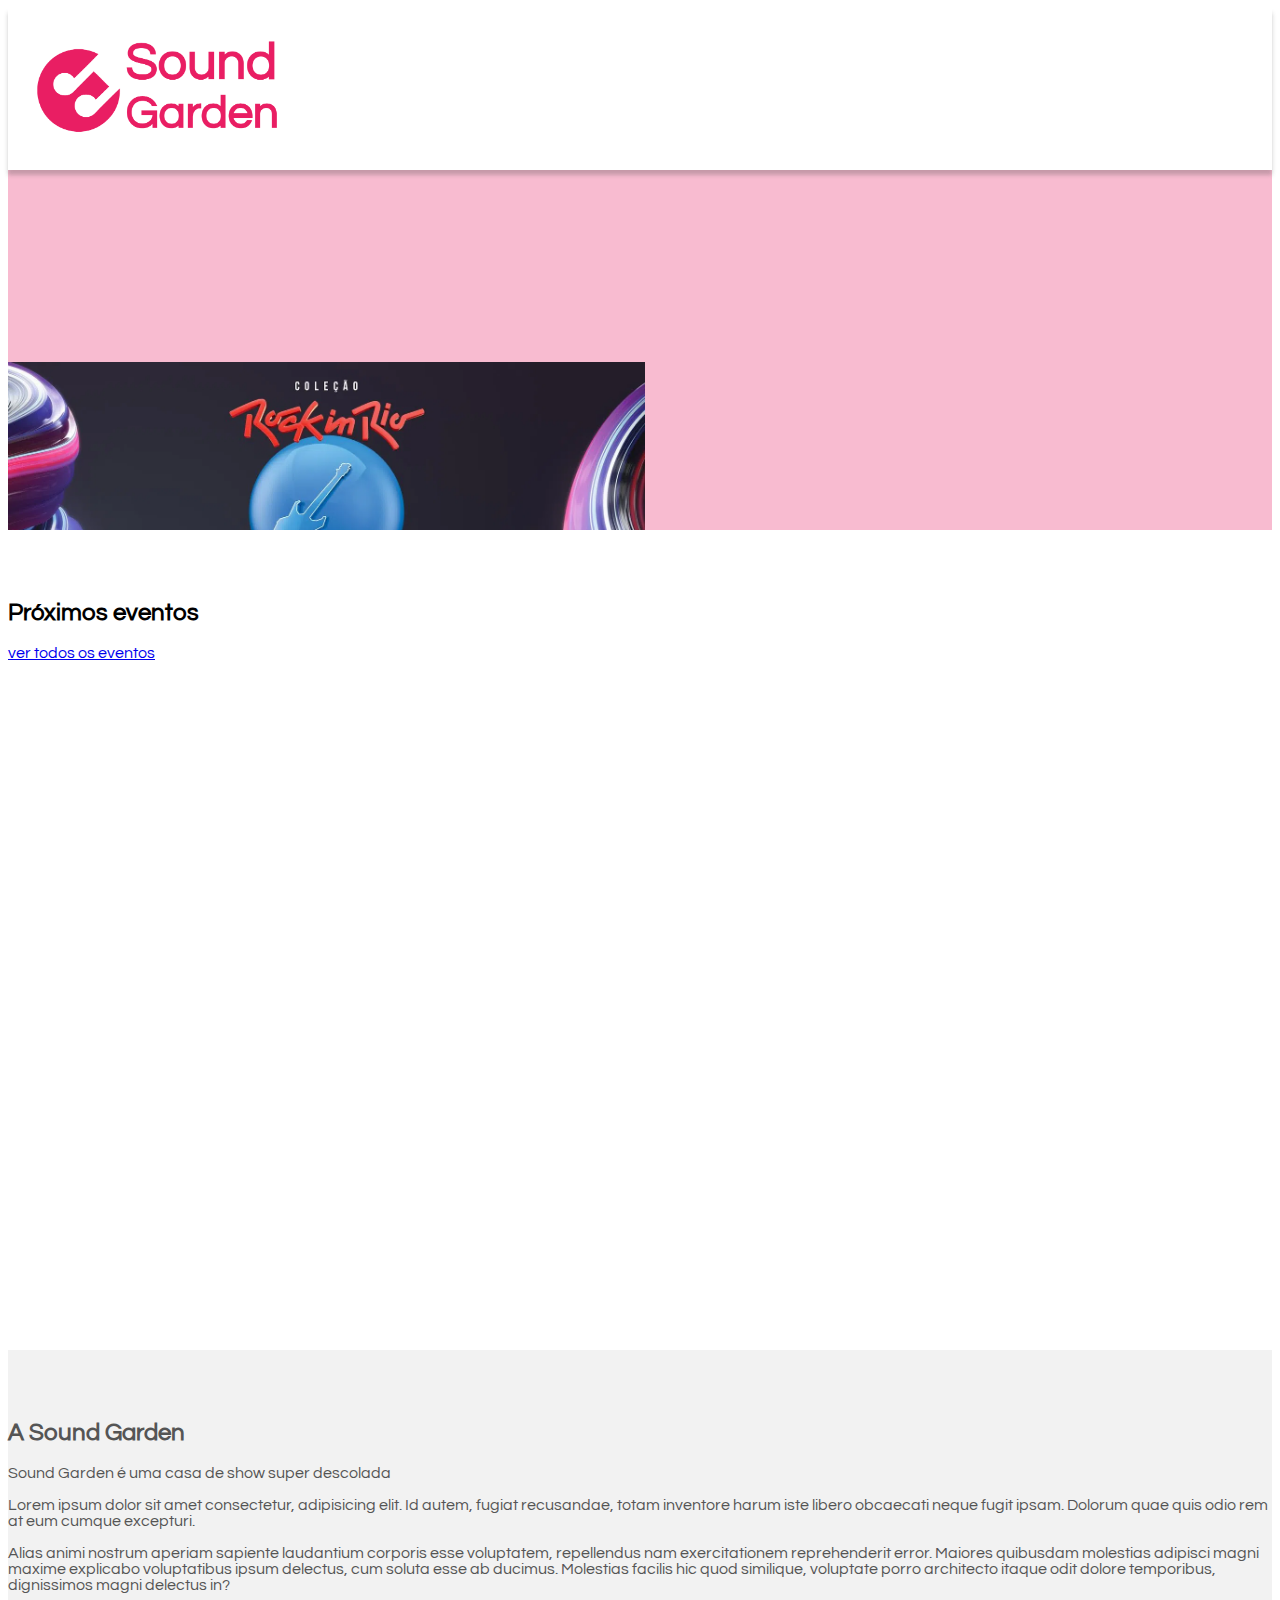
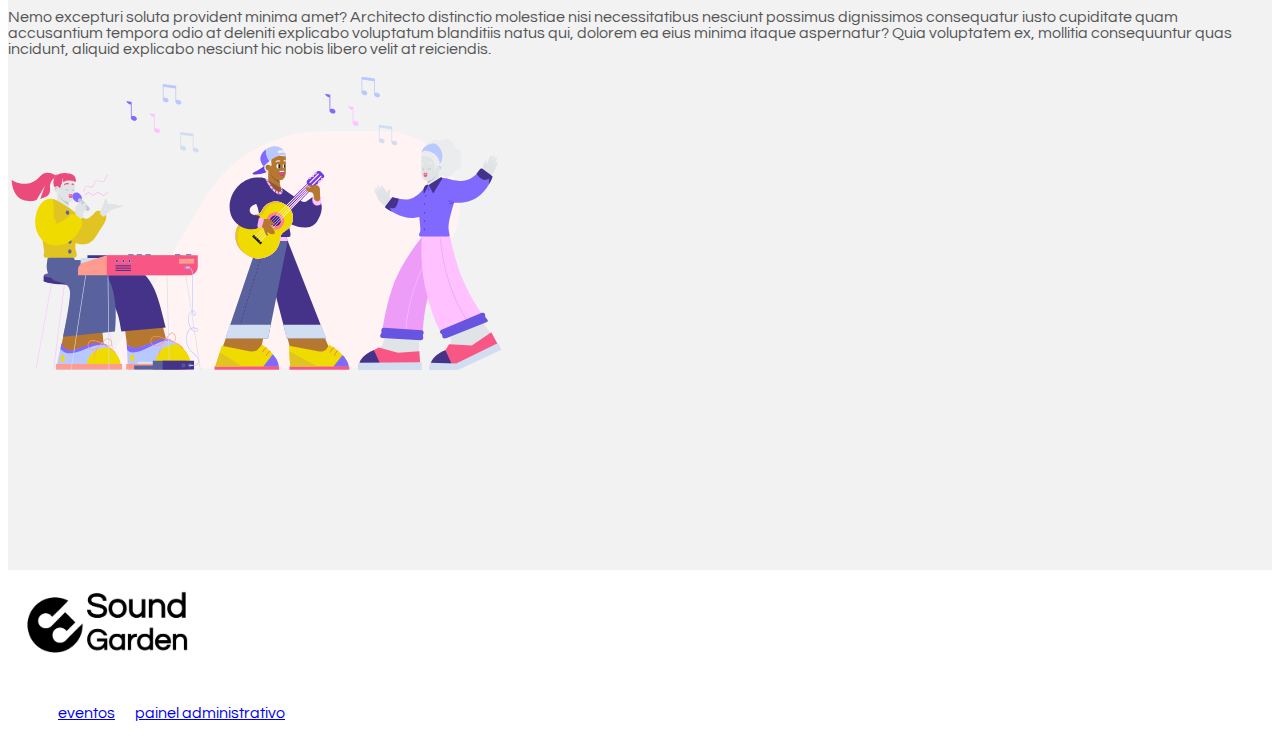
<file: index.html>
<!DOCTYPE html>
<html lang="en">

<head>
    <meta charset="UTF-8">
    <meta http-equiv="X-UA-Compatible" content="IE=edge">
    <meta name="viewport" content="width=device-width, initial-scale=1.0">
    <title>Sound Garden</title>
    <link href="https://cdn.jsdelivr.net/npm/bootstrap@5.0.2/dist/css/bootstrap.min.css" rel="stylesheet"
        integrity="sha384-EVSTQN3/azprG1Anm3QDgpJLIm9Nao0Yz1ztcQTwFspd3yD65VohhpuuCOmLASjC" crossorigin="anonymous">
    <link rel="stylesheet" href="css/style.css">
    <link rel="stylesheet" href="css/default.css">
</head>

<body>
    <header class=" d-flex justify-content-center align-items-center">
        <img id="imagemHeader" href="index.html" src="img/Sound-logo (1).png" width="300" alt="logo Soundgarde">
    </header>
    <main>
        <section class="listaDisplayNone" class="full d-flex justify-content-center align-items-center"
            style="background-color: #F8BBD0; color: #fff">
            <div class="text-center">
                <section class="galery">
                    <div class="fotos">
                        <img src="./img/foto01.jpg" alt="Foto 1">
                        <img src="./img/foto02.jpg" alt="Foto 2">
                        <img src="./img/foto03.jpg" alt="Foto 3">
                        <img src="./img/foto04.jpg" alt="Foto 4">
                        <img src="./img/foto01.jpg" alt="Foto 1">
                    </div>
                </section>
            </div>
        </section>
        <section class="full">
            <div class="container text-center">
                <h2>Próximos eventos</h2>
            </div>
            <div class="listaDisplayNone" class="container d-flex justify-content-center align-items-center">

            </div>
            <div class="container text-center">
                <a href="eventos.html" class="btn btn-secondary">ver todos os eventos</a>
            </div>
        </section>
        <section id="containerASoundGarden" class="full d-flex justify-content-center align-items-center"
            style="background-color: #f2f2f2; color: #555">
            <div class="container">
                <div class="row d-flex justify-content-center align-items-center">
                    <div class="col">
                        <h2>A Sound Garden</h2>

                        <p>Sound Garden é uma casa de show super descolada</p>

                        <p>Lorem ipsum dolor sit amet consectetur, adipisicing elit. Id autem, fugiat recusandae, totam
                            inventore harum iste libero obcaecati neque fugit ipsam. Dolorum quae quis odio rem at eum
                            cumque excepturi.</p>
                        <p>Alias animi nostrum aperiam sapiente laudantium
                            corporis esse voluptatem, repellendus nam exercitationem reprehenderit error. Maiores
                            quibusdam molestias adipisci magni maxime explicabo voluptatibus ipsum delectus, cum soluta
                            esse ab ducimus. Molestias facilis hic quod similique, voluptate porro architecto itaque
                            odit dolore temporibus, dignissimos magni delectus in?</p>
                        <p>Nemo excepturi soluta provident minima amet? Architecto
                            distinctio molestiae nisi necessitatibus nesciunt possimus dignissimos consequatur iusto
                            cupiditate quam accusantium tempora odio at deleniti explicabo voluptatum blanditiis natus
                            qui, dolorem ea eius minima itaque aspernatur? Quia voluptatem ex, mollitia consequuntur
                            quas incidunt, aliquid explicabo nesciunt hic nobis libero velit at reiciendis.</p>
                    </div>
                    <div id="colunaImagem" class="col">
                        <img id="imagemDescricaoSoundGarden" src="img/music.svg" width="500px">
                    </div>
                </div>
            </div>
        </section>


<div id="myModal" class="modal">
  <div class="modal-content">
    <span class="close">&times;</span>

    <img src="img/Sound-logo (1).png" width="150" alt="">

    <h2>Faça sua reserva</h2>

      <form class="col-6">
    <div class="mb-3">
        <label for="nome" class="form-label">Nome</label>
        <input type="text" class="form-control" id="nome" aria-describedby="nome">
    </div>
    <div class="mb-3">
        <label for="e-mail" class="form-label">E-mail</label>
        <input type="text" class="form-control" id="e-mail" aria-describedby="e-mail">
    </div>
    <div class="mb-3">
        <label for="lotacao" class="form-label">Lotação (Ingressos disponiveis)</label>
        <input type="number" class="form-control" id="lotacao" aria-describedby="lotacao">
    </div>
   <div id="botoes"><button type="submit" class="btn btn-primary">enviar</button>
    <button type="submit" class="btn btn-primary">cancelar</button></div>
</form>
  </div>

</div>

    </main>
    <footer>
        <div id="parteDeBaixo" class="container d-flex justify-content-center align-items-center">
            <a href="#">
                <img src="img/Sound-logo-black (1).png" width="200px" alt="">
            </a>
            <nav>
                <ul id="navFooter">
                    <li>
                        <a href="eventos.html">eventos</a>
                    </li>
                    <li>
                        <a href="admin.html">painel administrativo</a>
                    </li>
                </ul>
            </nav>
        </div>
    </footer>
    <script src="./js/index.js"></script>
    <script src="./js/criar-reserva.js"></script>
</body>

</html>
</file>
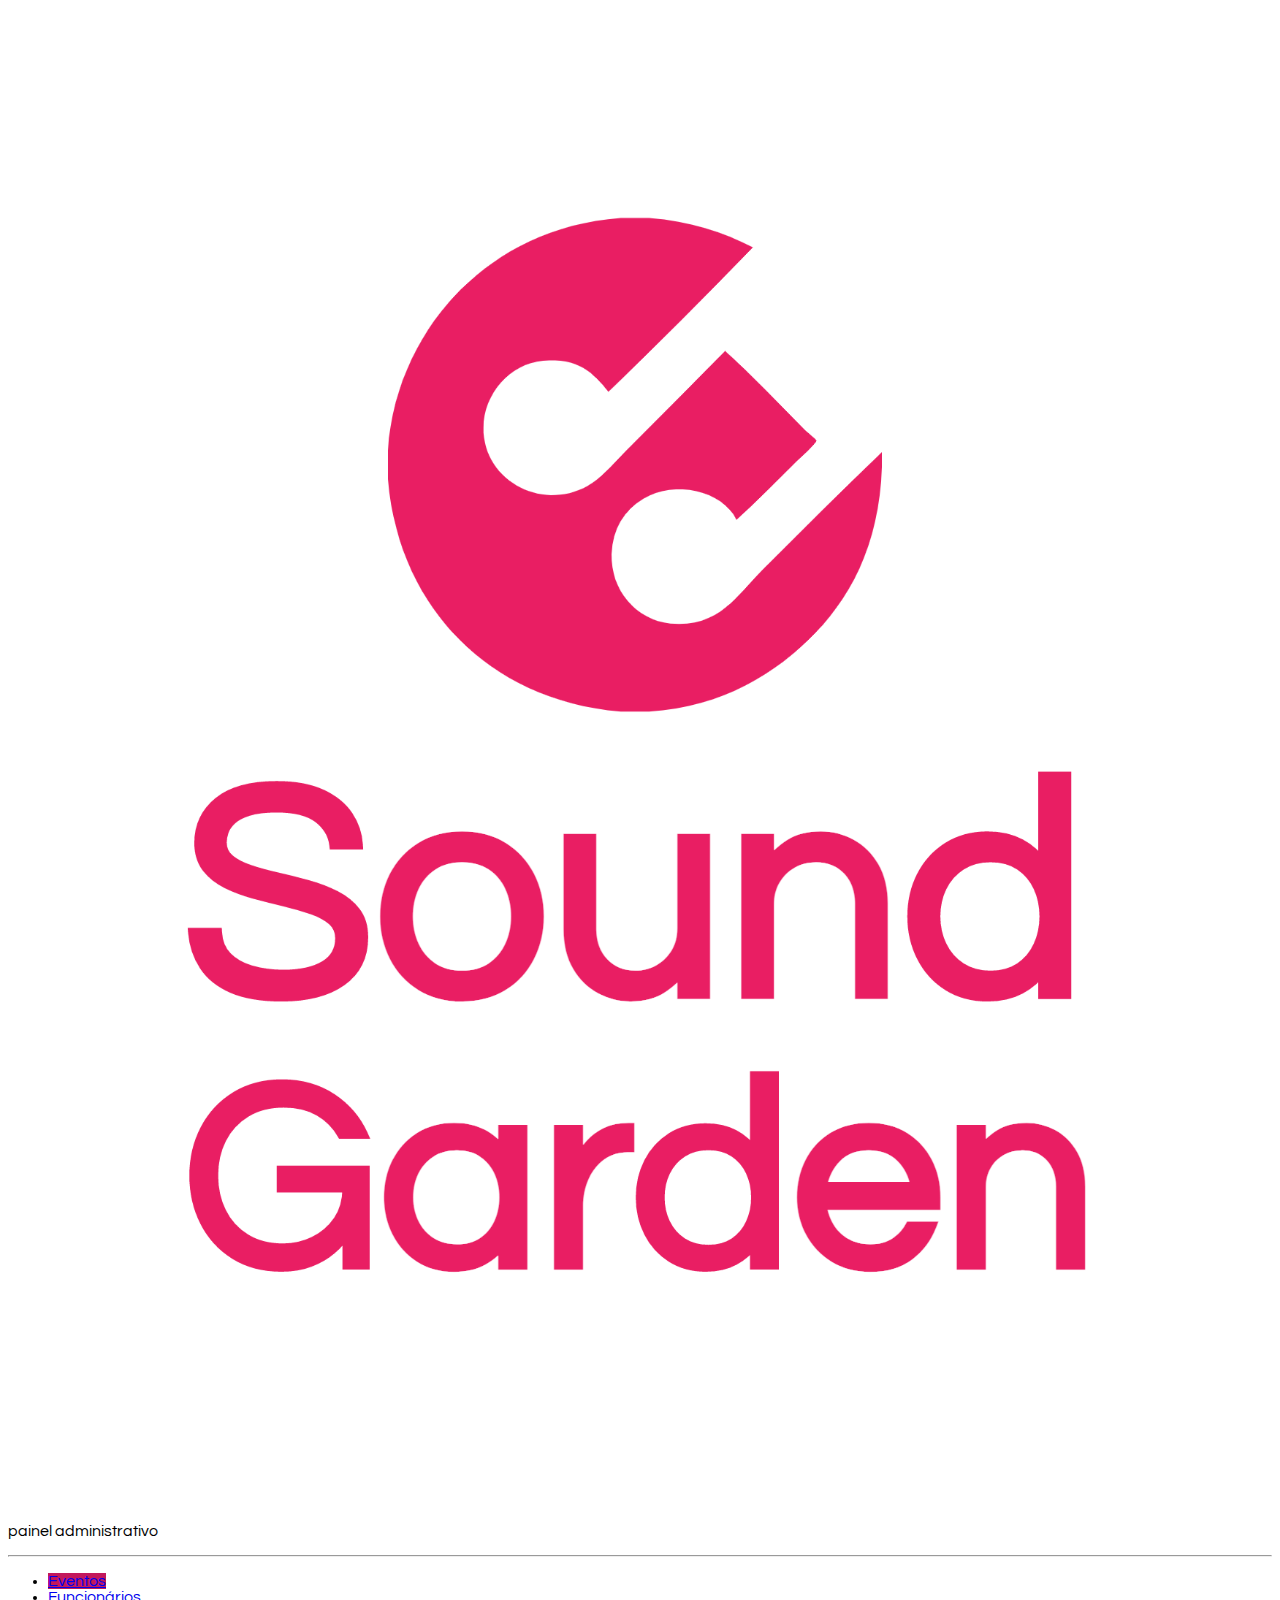
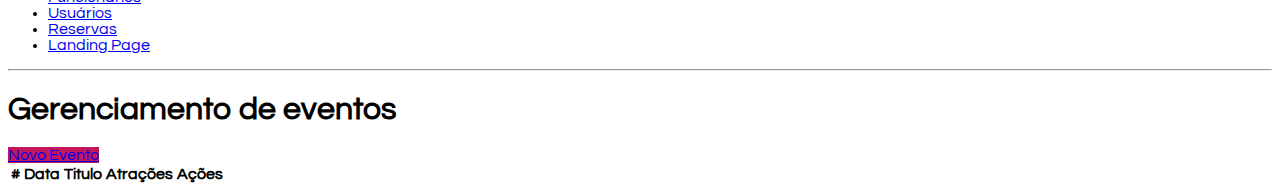
<file: admin.html>
<!DOCTYPE html>
<html lang="en">

<head>
    <meta charset="UTF-8">
    <meta http-equiv="X-UA-Compatible" content="IE=edge">
    <meta name="viewport" content="width=device-width, initial-scale=1.0">
    <title>Sound Gardens - Painel Administrativo</title>

    <link href="https://cdn.jsdelivr.net/npm/bootstrap@5.0.2/dist/css/bootstrap.min.css" rel="stylesheet"
        integrity="sha384-EVSTQN3/azprG1Anm3QDgpJLIm9Nao0Yz1ztcQTwFspd3yD65VohhpuuCOmLASjC" crossorigin="anonymous">
    <link rel="stylesheet" href="css/style.css">
</head>

<body>
    <div class="container-fluid">
        <div class="row">
            <aside class="d-flex flex-column flex-shrink-0 p-3 bg-light col-2">

                <a href="index.html" class="d-flex align-items-center mb-3 mb-md-0 me-md-auto link-dark text-decoration-none">
                    <svg class="bi me-2" width="40" height="32">
                        <use xlink:href="#bootstrap"></use>
                    </svg>
                    <span class="fs-4 px-5">
                        <img href="index.html" src="img/Sound-logo.png" alt="Gama Lounge" class="img-responsive">
                    </span>
                </a>
                <p class="text-center">painel administrativo</p>
                <hr>
                <ul class="nav nav-pills flex-column mb-auto">
                    <li class="nav-item">
                        <a href="#" class="nav-link active" aria-current="page">
                            Eventos
                        </a>
                    </li>

                    <li>
                        <a href="#" class="nav-link link-dark">
                            Funcionários
                        </a>
                    </li>
                    <li>
                        <a href="#" class="nav-link link-dark">
                            Usuários
                        </a>
                    </li>
                    <li>
                        <a href="reservas.html" class="nav-link link-dark">
                            Reservas
                        </a>
                    </li>
                    <li>
                        <a href="index.html" class="nav-link link-dark">
                            Landing Page
                        </a>
                    </li>
                </ul>
                <hr>

            </aside>
            <main class="col-9  p-5">
                <div class="my-5">
                    <h1>Gerenciamento de eventos</h1>

                    <a href="cadastro-evento.html" class="btn btn-primary">Novo Evento</a>
                </div>
                <div class="bd-example">
                    <table class="table">
                        <thead>
                            <tr>
                                <th scope="col">#</th>
                                <th scope="col">Data</th>
                                <th scope="col">Titulo</th>
                                <th scope="col">Atrações</th>
                                <th scope="col">Ações</th>
                            </tr>
                        </thead>
                        <tbody>
                            <tr>
                            </tr>
                        </tbody>
                    </table>
                </div>
            </main>
        </div>
    </div>
    <script src="https://cdn.jsdelivr.net/npm/bootstrap@5.0.2/dist/js/bootstrap.bundle.min.js"
        integrity="sha384-MrcW6ZMFYlzcLA8Nl+NtUVF0sA7MsXsP1UyJoMp4YLEuNSfAP+JcXn/tWtIaxVXM" crossorigin="anonymous">
        </script>
    <script src="./js/admin.js"></script>
</body>

</html>
</file>
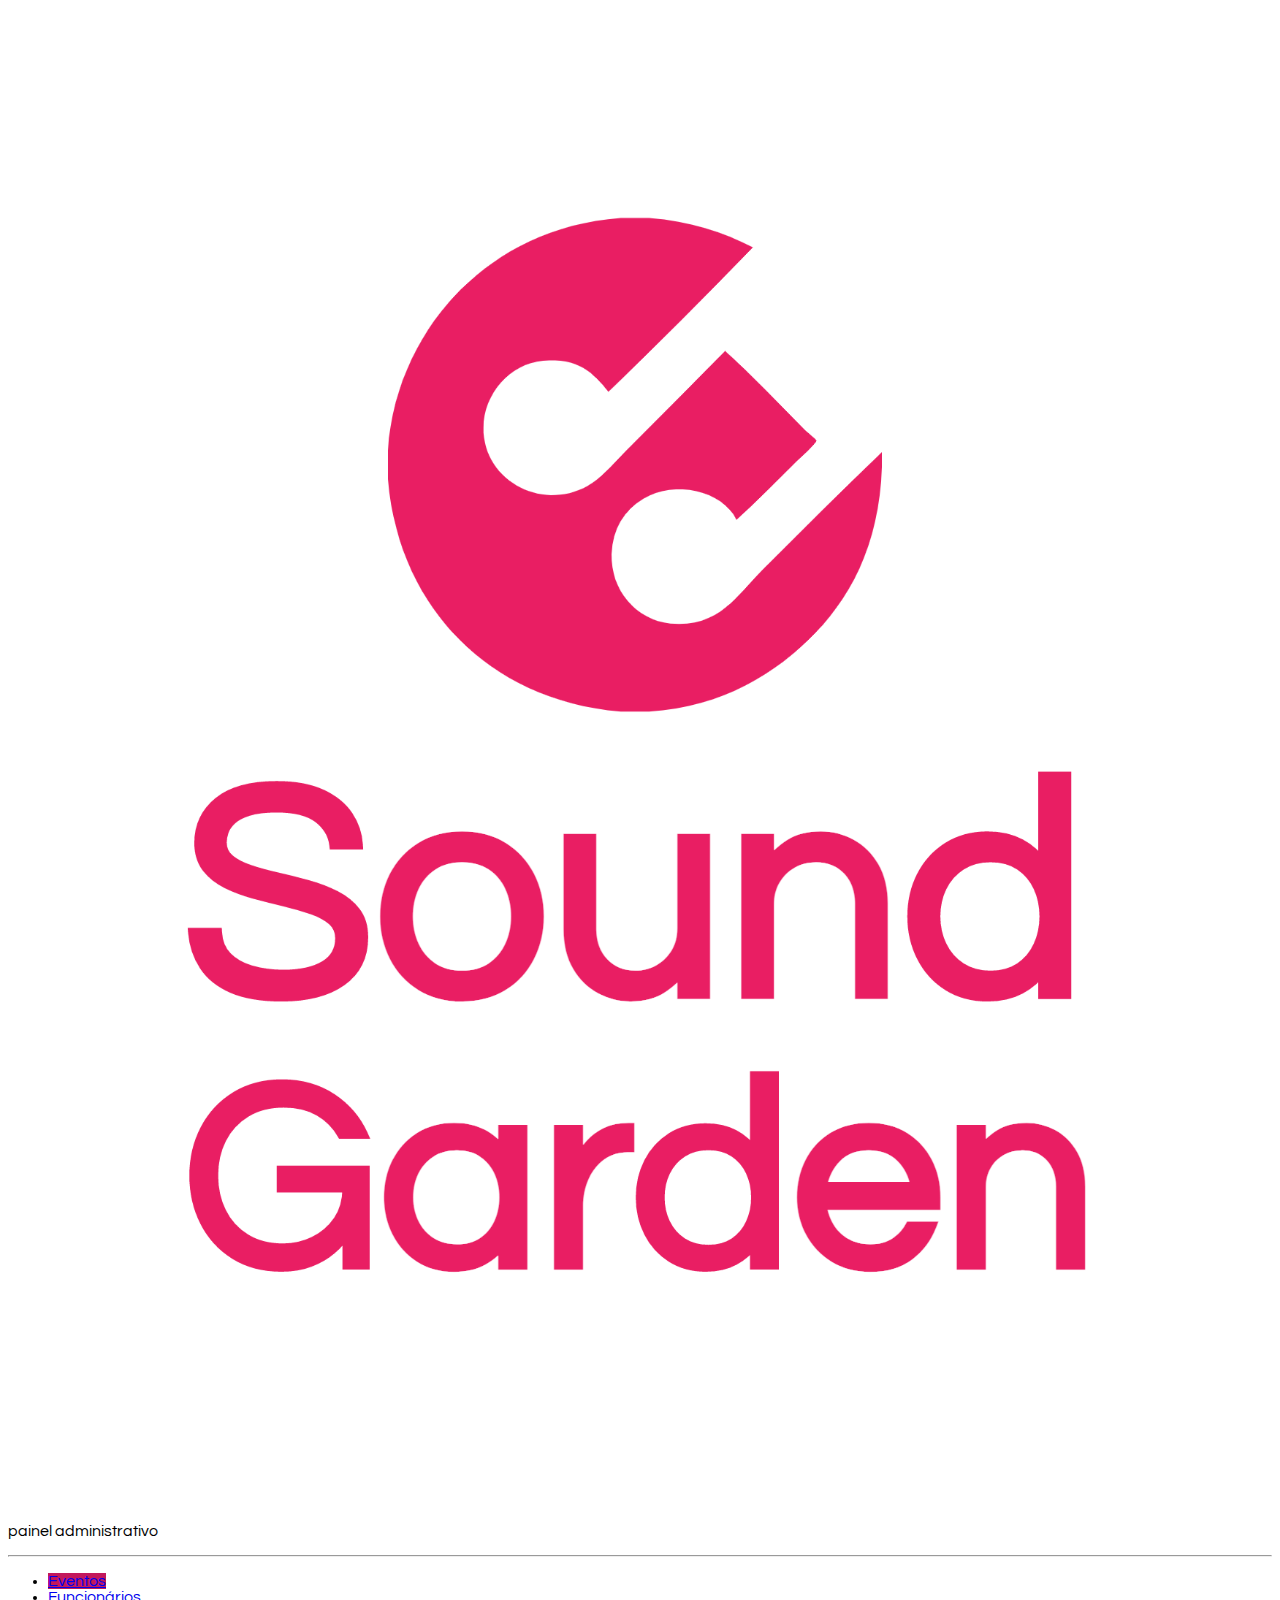
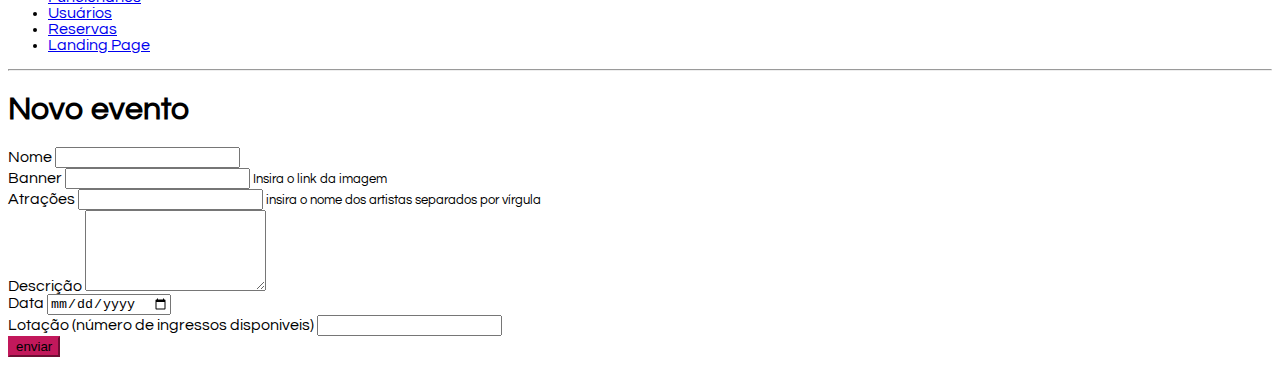
<file: cadastro-evento.html>
<!DOCTYPE html>
<html lang="en">

<head>
    <meta charset="UTF-8">
    <meta http-equiv="X-UA-Compatible" content="IE=edge">
    <meta name="viewport" content="width=device-width, initial-scale=1.0">
    <title>Sound Gardens - Painel Administrativo</title>

    <link href="https://cdn.jsdelivr.net/npm/bootstrap@5.0.2/dist/css/bootstrap.min.css" rel="stylesheet"
        integrity="sha384-EVSTQN3/azprG1Anm3QDgpJLIm9Nao0Yz1ztcQTwFspd3yD65VohhpuuCOmLASjC" crossorigin="anonymous">
    <link rel="stylesheet" href="css/style.css">
</head>

<body>
    <div class="container-fluid">
        <div class="row">
            <aside class="d-flex flex-column flex-shrink-0 p-3 bg-light col-2">

                <a href="index.html" class="d-flex align-items-center mb-3 mb-md-0 me-md-auto link-dark text-decoration-none">
                    <svg class="bi me-2" width="40" height="32">
                        <use xlink:href="#bootstrap"></use>
                    </svg>
                    <span class="fs-4 px-5">
                        <img href="index.html" src="img/Sound-logo.png" alt="Gama Lounge" class="img-responsive">
                    </span>
                </a>
                <p class="text-center">painel administrativo</p>
                <hr>
                <ul class="nav nav-pills flex-column mb-auto">
                    <li class="nav-item">
                        <a href="#" class="nav-link active" aria-current="page">
                            Eventos
                        </a>
                    </li>

                    <li>
                        <a href="#" class="nav-link link-dark">
                            Funcionários
                        </a>
                    </li>
                    <li>
                        <a href="#" class="nav-link link-dark">
                            Usuários
                        </a>
                    </li>
                    <li>
                        <a href="reservas.html" class="nav-link link-dark">
                            Reservas
                        </a>
                    </li>
                    <li>
                        <a href="index.html" class="nav-link link-dark">
                            Landing Page
                        </a>
                    </li>
                </ul>
                <hr>

            </aside>
            <main class="col-9  p-5">
                <div class="my-5">
                    <h1>Novo evento</h1>

                </div>
                <div>
                    <!-- - cadastro de evento (nome, atrações, descrição, horário, data, numero de ingressos) -->
                    <form class="col-6">
                        <div class="mb-3">
                            <label for="nome" class="form-label">Nome</label>
                            <input type="text" class="form-control" id="nome" aria-describedby="nome">
                        </div>
                        <div class="mb-3">
                            <label for="banner" class="form-label">Banner</label>
                            <input type="text" class="form-control" id="banner" aria-describedby="banner">
                            <small>Insira o link da imagem</small>
                        </div>
                        <div class="mb-3">
                            <label for="atracoes" class="form-label">Atrações</label>
                            <input type="text" class="form-control" id="atracoes" aria-describedby="atracoes">
                            <small>insira o nome dos artistas separados por vírgula</small>
                        </div>
                        <div class="mb-3">
                            <label for="descricao" class="form-label">Descrição</label>
                            <textarea name="descricao" id="descricao" class="form-control" rows="5"></textarea>
                        </div>
                        <div class="mb-3">
                            <label for="data" class="form-label">Data</label>
                            <input type="date" name="data" id="data" class="form-control" placeholder="MM/DD/AAAA">
                        </div>
                        <div class="mb-3">
                            <label for="lotacao" class="form-label">Lotação (número de ingressos disponiveis)</label>
                            <input type="number" class="form-control" id="lotacao" aria-describedby="lotacao">
                        </div>
                        <button type="submit" class="btn btn-primary">enviar</button>
                    </form>
                </div>
            </main>
        </div>
    </div>
    <script src="https://cdn.jsdelivr.net/npm/bootstrap@5.0.2/dist/js/bootstrap.bundle.min.js"
        integrity="sha384-MrcW6ZMFYlzcLA8Nl+NtUVF0sA7MsXsP1UyJoMp4YLEuNSfAP+JcXn/tWtIaxVXM" crossorigin="anonymous">
        </script>
    <script src="js/novoEvento.js"></script>
</body>

</html>
</file>
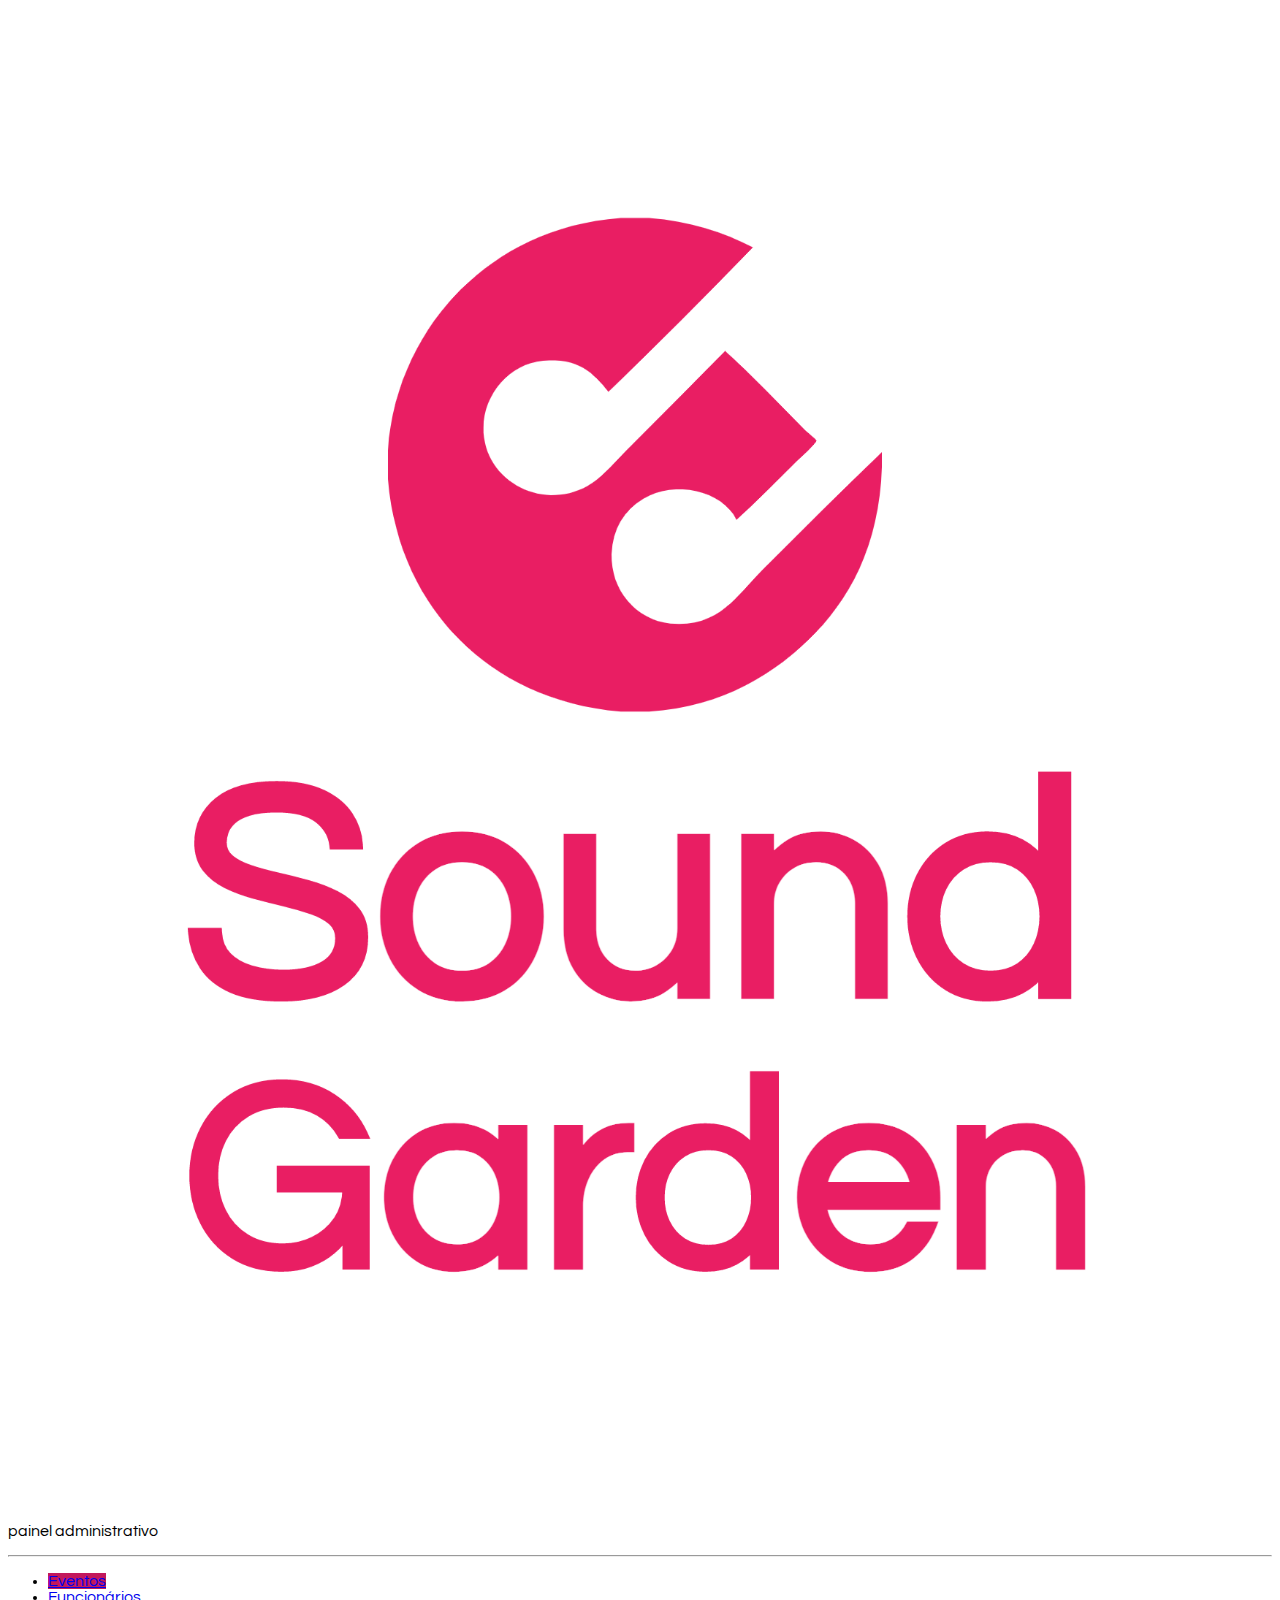
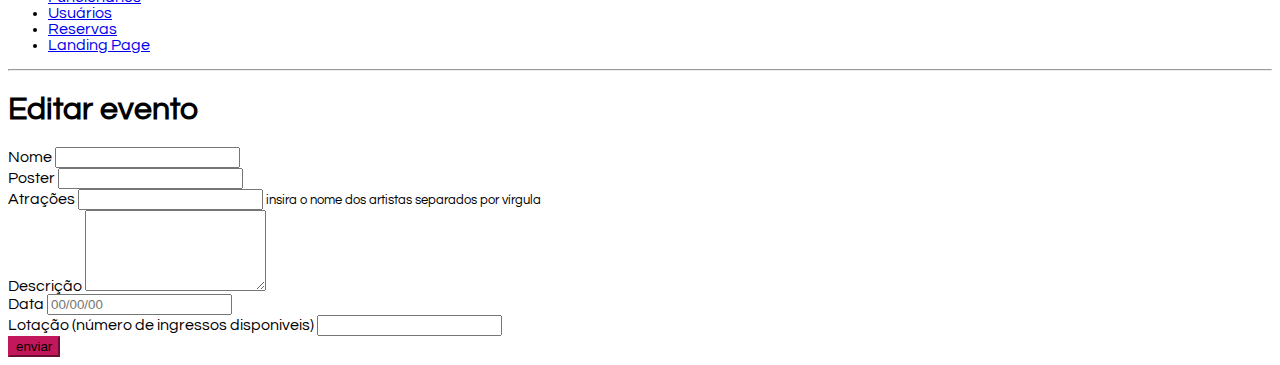
<file: editar-evento.html>
<!DOCTYPE html>
<html lang="en">

<head>
    <meta charset="UTF-8">
    <meta http-equiv="X-UA-Compatible" content="IE=edge">
    <meta name="viewport" content="width=device-width, initial-scale=1.0">
    <title>Sound Gardens - Painel Administrativo</title>

    <link href="https://cdn.jsdelivr.net/npm/bootstrap@5.0.2/dist/css/bootstrap.min.css" rel="stylesheet"
        integrity="sha384-EVSTQN3/azprG1Anm3QDgpJLIm9Nao0Yz1ztcQTwFspd3yD65VohhpuuCOmLASjC" crossorigin="anonymous">
    <link rel="stylesheet" href="css/style.css">
</head>

<body>
    <div class="container-fluid">
        <div class="row">
            <aside class="d-flex flex-column flex-shrink-0 p-3 bg-light col-2">

                <a href="index.html" class="d-flex align-items-center mb-3 mb-md-0 me-md-auto link-dark text-decoration-none">
                    <svg class="bi me-2" width="40" height="32">
                        <use xlink:href="#bootstrap"></use>
                    </svg>
                    <span class="fs-4 px-5">
                        <img href="index.html" src="img/Sound-logo.png" alt="Gama Lounge" class="img-responsive">
                    </span>
                </a>
                <p class="text-center">painel administrativo</p>
                <hr>
                <ul class="nav nav-pills flex-column mb-auto">
                    <li class="nav-item">
                        <a href="#" class="nav-link active" aria-current="page">
                            Eventos
                        </a>
                    </li>

                    <li>
                        <a href="#" class="nav-link link-dark">
                            Funcionários
                        </a>
                    </li>
                    <li>
                        <a href="#" class="nav-link link-dark">
                            Usuários
                        </a>
                    </li>
                    <li>
                        <a href="reservas.html" class="nav-link link-dark">
                            Reservas
                        </a>
                    </li>
                    <li>
                        <a href="index.html" class="nav-link link-dark">
                            Landing Page
                        </a>
                    </li>
                </ul>
                <hr>

            </aside>
            <main class="col-9  p-5">
                <div class="my-5">
                    <h1>Editar evento</h1>
                </div>
                <div>
                    <!-- - cadastro de evento (nome, atrações, descrição, horário, data, numero de ingressos) -->
                    <form class="col-6">
                        <div class="mb-3">
                            <label for="nome" class="form-label">Nome</label>
                            <input type="text" class="form-control" id="nome" aria-describedby="nome">
                        </div>
                        <div class="mb-3">
                            <label for="poster" class="form-label">Poster</label>
                            <input type="text" class="form-control" id="poster" aria-describedby="link da imagem">
                        </div>
                        <div class="mb-3">
                            <label for="atracoes" class="form-label">Atrações</label>
                            <input type="text" class="form-control" id="atracoes" aria-describedby="atracoes">
                            <small>insira o nome dos artistas separados por vírgula</small>
                        </div>
                        <div class="mb-3">
                            <label for="descricao" class="form-label">Descrição</label>
                            <textarea name="descricao" id="descricao" class="form-control" rows="5"></textarea>
                        </div>
                        <div class="mb-3">
                            <label for="data" class="form-label">Data</label>
                            <input type="datetime" name="data" id="data" class="form-control" placeholder="00/00/00">
                        </div>
                        <div class="mb-3">
                            <label for="lotacao" class="form-label">Lotação (número de ingressos disponiveis)</label>
                            <input type="number" class="form-control" id="lotacao" aria-describedby="lotacao">
                        </div>
                        <button type="submit" class="btn btn-primary">enviar</button>
                    </form>
                </div>
            </main>
        </div>
    </div>
    <script src="https://cdn.jsdelivr.net/npm/bootstrap@5.0.2/dist/js/bootstrap.bundle.min.js"
        integrity="sha384-MrcW6ZMFYlzcLA8Nl+NtUVF0sA7MsXsP1UyJoMp4YLEuNSfAP+JcXn/tWtIaxVXM" crossorigin="anonymous">
        </script>

    <script src="js/editar-evento.js"></script>

</body>

</html>
</file>
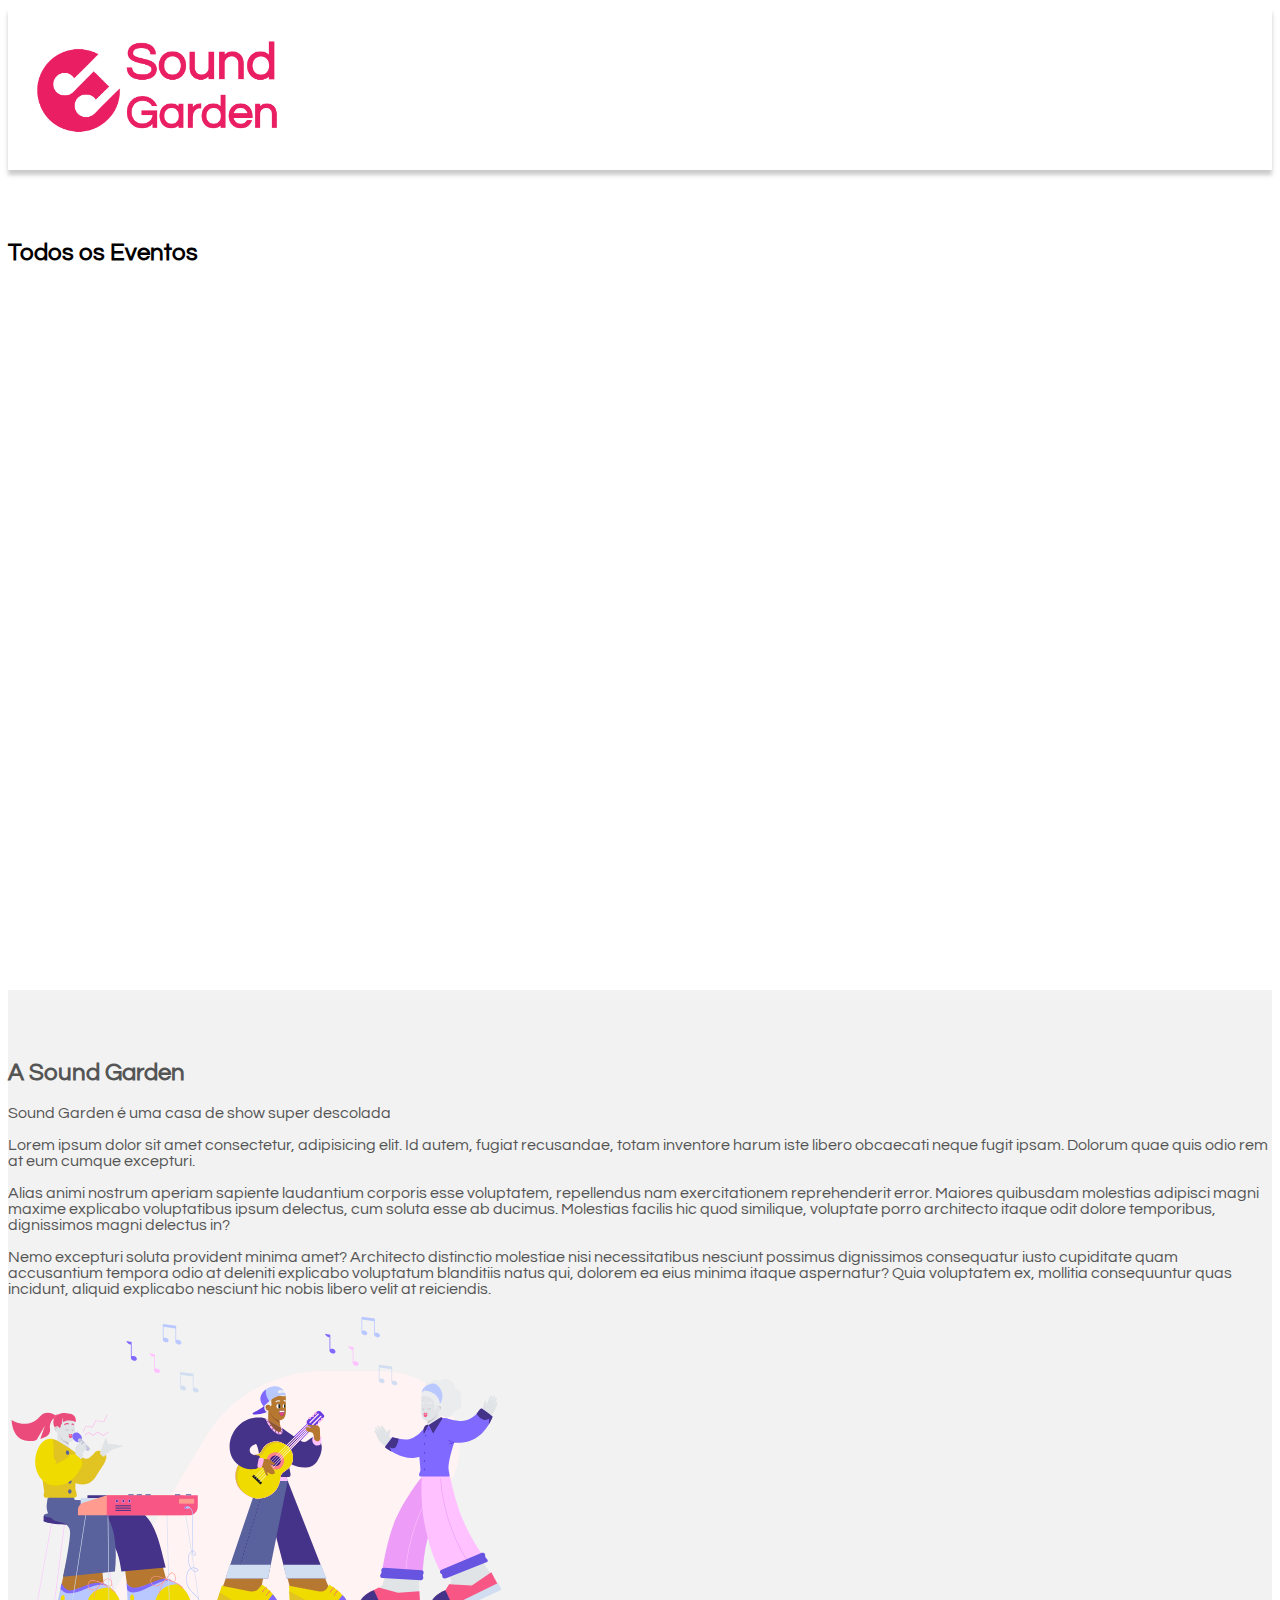
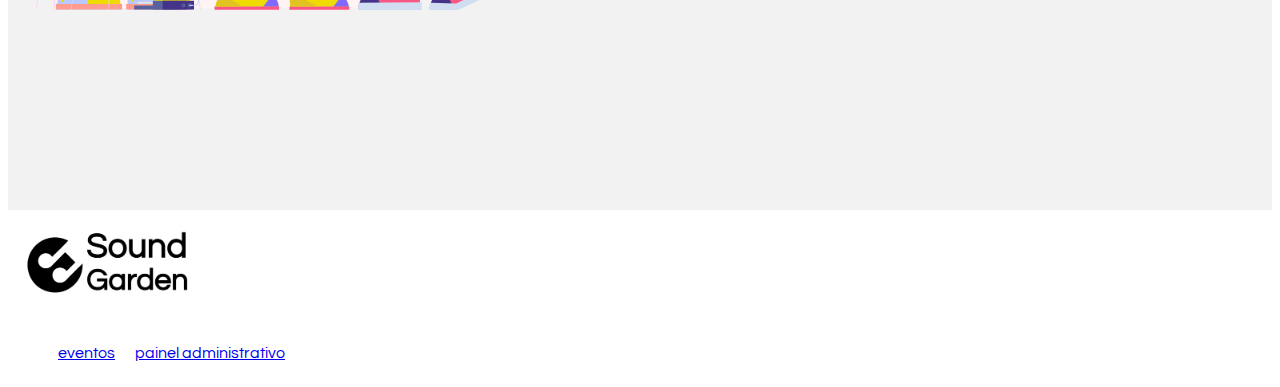
<file: eventos.html>
<!DOCTYPE html>
<html lang="en">

<head>
    <meta charset="UTF-8">
    <meta http-equiv="X-UA-Compatible" content="IE=edge">
    <meta name="viewport" content="width=device-width, initial-scale=1.0">
    <title>Sound Garden - Eventos</title>
    <link href="https://cdn.jsdelivr.net/npm/bootstrap@5.0.2/dist/css/bootstrap.min.css" rel="stylesheet"
        integrity="sha384-EVSTQN3/azprG1Anm3QDgpJLIm9Nao0Yz1ztcQTwFspd3yD65VohhpuuCOmLASjC" crossorigin="anonymous">
    <link rel="stylesheet" href="css/style.css">
</head>

<body>
    <header class=" d-flex justify-content-center align-items-center">
        <a href="index.html">
            <img src="img/Sound-logo (1).png" width="300" alt="">
        </a>
    </header>
    <main>
        <section class="full">
            <div class="container text-center">
                <h2>Todos os Eventos</h2>
                <div id="eventos"class="container d-flex justify-content-center align-items-center flex-wrap">

                </div>
            
        </section>
        <section class="full d-flex justify-content-center align-items-center"
            style="background-color: #f2f2f2; color: #555">
            <div class="container">
                <div class="row d-flex justify-content-center align-items-center">
                    <div class="col">
                        <h2>A Sound Garden</h2>

                        <p>Sound Garden é uma casa de show super descolada</p>

                        <p>Lorem ipsum dolor sit amet consectetur, adipisicing elit. Id autem, fugiat recusandae, totam
                            inventore harum iste libero obcaecati neque fugit ipsam. Dolorum quae quis odio rem at eum
                            cumque excepturi.</p>
                        <p>Alias animi nostrum aperiam sapiente laudantium
                            corporis esse voluptatem, repellendus nam exercitationem reprehenderit error. Maiores
                            quibusdam molestias adipisci magni maxime explicabo voluptatibus ipsum delectus, cum soluta
                            esse ab ducimus. Molestias facilis hic quod similique, voluptate porro architecto itaque
                            odit dolore temporibus, dignissimos magni delectus in?</p>
                        <p>Nemo excepturi soluta provident minima amet? Architecto
                            distinctio molestiae nisi necessitatibus nesciunt possimus dignissimos consequatur iusto
                            cupiditate quam accusantium tempora odio at deleniti explicabo voluptatum blanditiis natus
                            qui, dolorem ea eius minima itaque aspernatur? Quia voluptatem ex, mollitia consequuntur
                            quas incidunt, aliquid explicabo nesciunt hic nobis libero velit at reiciendis.</p>
                    </div>
                    <div class="col">
                        <img src="img/music.svg" width="500px">
                    </div>
                </div>
            </div>
        </section>
        <div id="myModal" class="modal">
            <div class="modal-content">
              <span class="close">&times;</span>
          
              <img src="img/Sound-logo (1).png" width="150" alt="">
          
              <h2>Faça sua reserva</h2>
          
                <form class="col-6">
              <div class="mb-3">
                  <label for="nome" class="form-label">Nome</label>
                  <input type="text" class="form-control" id="nome" aria-describedby="nome">
              </div>
              <div class="mb-3">
                  <label for="e-mail" class="form-label">E-mail</label>
                  <input type="text" class="form-control" id="e-mail" aria-describedby="e-mail">
              </div>
              <div class="mb-3">
                  <label for="lotacao" class="form-label">Lotação (Ingressos disponiveis)</label>
                  <input type="number" class="form-control" id="lotacao" aria-describedby="lotacao">
              </div>
             <div id="botoes"><button type="submit" class="btn btn-primary">enviar</button>
              <button type="submit" class="btn btn-primary">cancelar</button></div>
          </form>
            </div>
          
          
          </div>
    </main>
    <footer>
        <div id="parteDeBaixo" class="container d-flex justify-content-center align-items-center">
            <a href="#">
                <img src="img/Sound-logo-black (1).png" width="200px" alt="">
            </a>
            <nav>
                <ul>
                    <li>
                        <a href="eventos.html">eventos</a>
                    </li>
                    <li>
                        <a href="admin.html">painel administrativo</a>
                    </li>
                </ul>
            </nav>
        </div>
    </footer>
    <script src="./js/eventos.js"></script>
    <script src="./js/criar-reserva.js"></script>
</body>

</html>
</file>
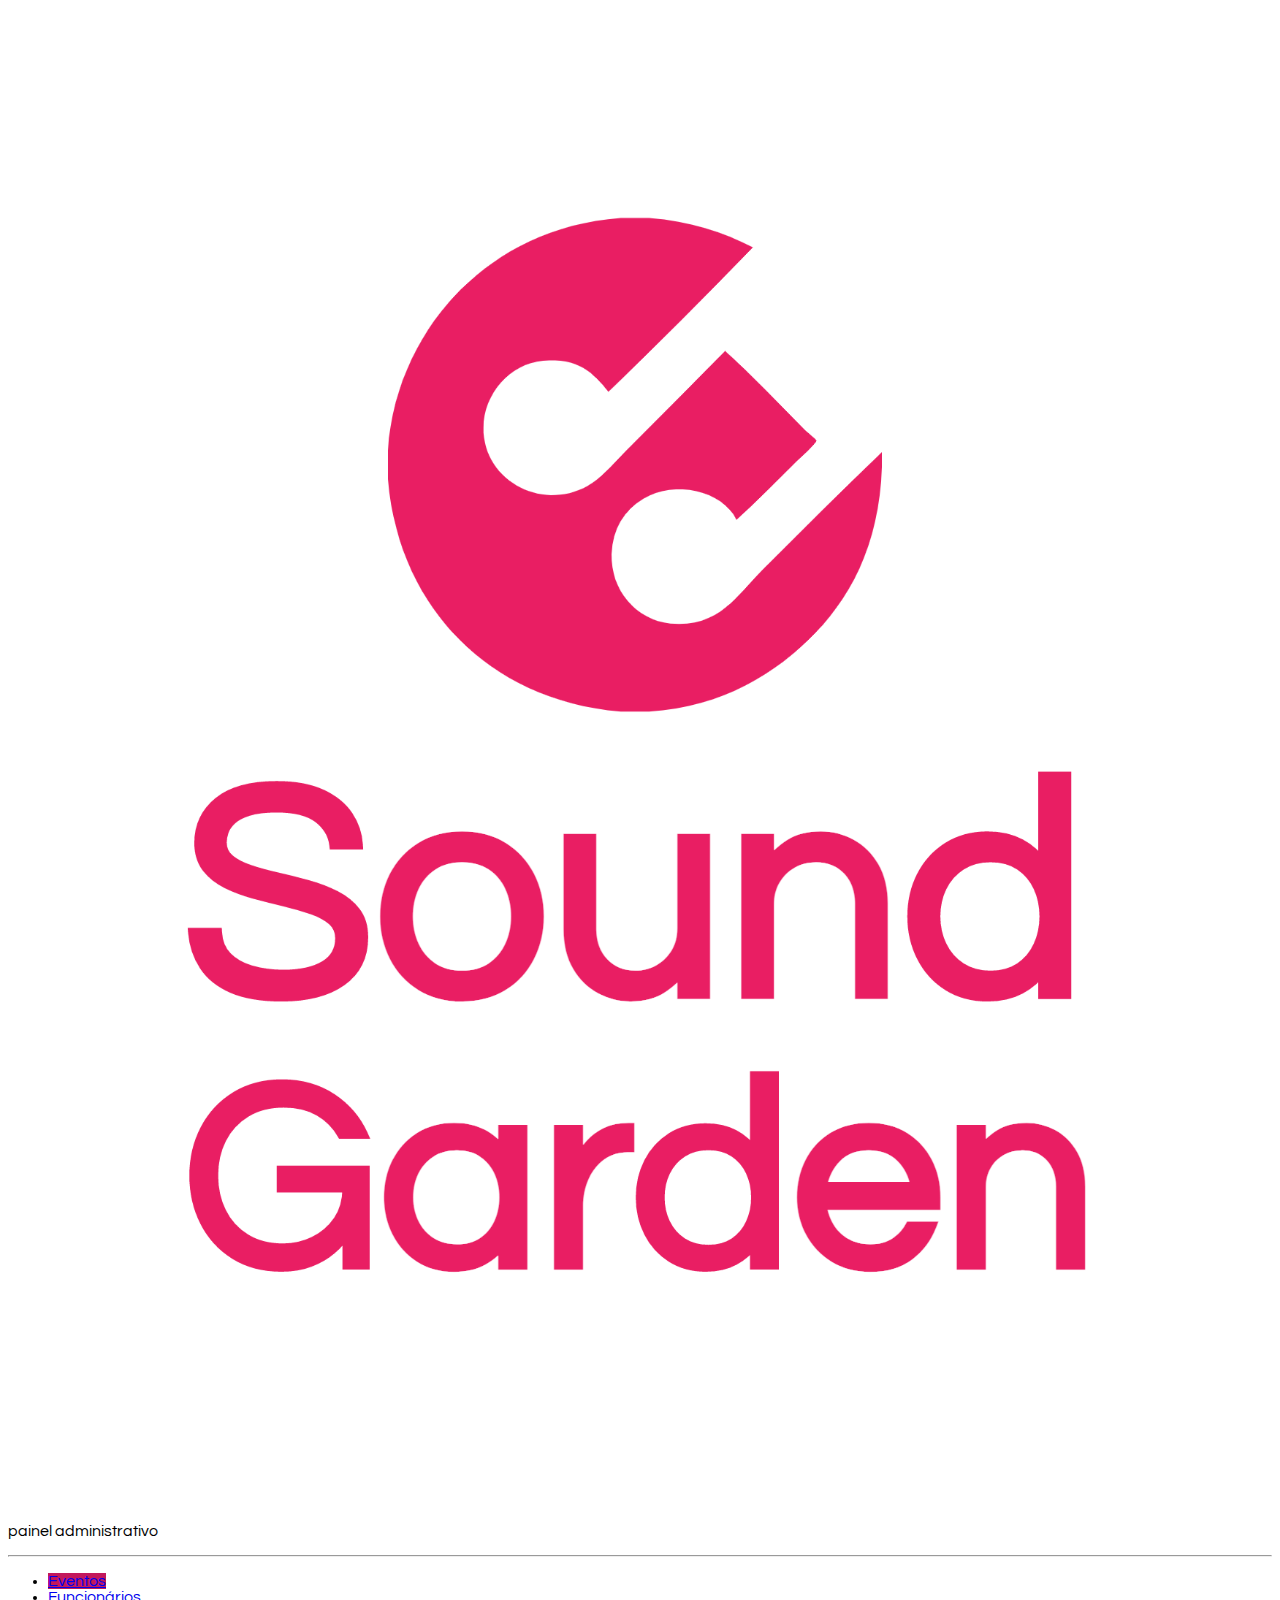
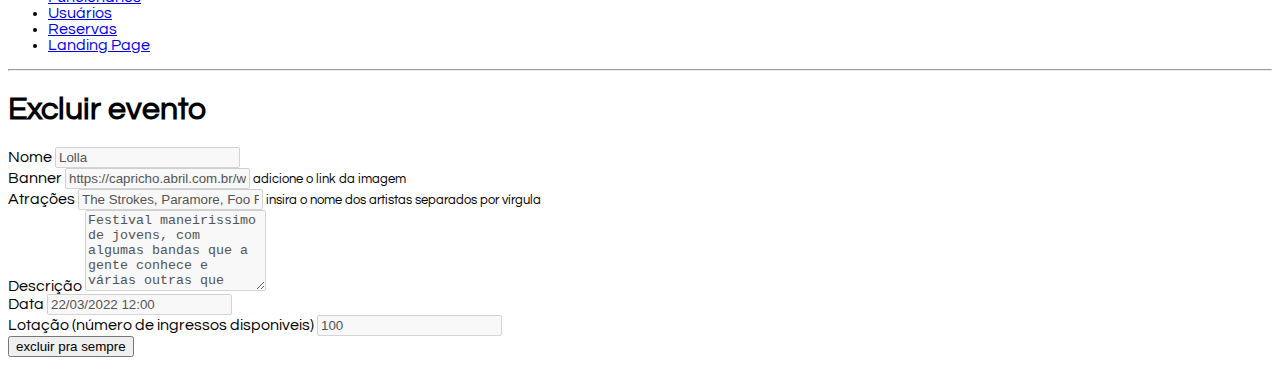
<file: excluir-evento.html>
<!DOCTYPE html>
<html lang="en">

<head>
    <meta charset="UTF-8">
    <meta http-equiv="X-UA-Compatible" content="IE=edge">
    <meta name="viewport" content="width=device-width, initial-scale=1.0">
    <title>Sound Gardens - Painel Administrativo</title>

    <link href="https://cdn.jsdelivr.net/npm/bootstrap@5.0.2/dist/css/bootstrap.min.css" rel="stylesheet"
        integrity="sha384-EVSTQN3/azprG1Anm3QDgpJLIm9Nao0Yz1ztcQTwFspd3yD65VohhpuuCOmLASjC" crossorigin="anonymous">
    <link rel="stylesheet" href="css/style.css">
</head>

<body id="idBody">
    <div class="container-fluid">
        <div id="listagemGerenciar" class="row">
            <aside id="remove" class="d-flex flex-column flex-shrink-0 p-3 bg-light col-2">

                <a href="index.html" class="d-flex align-items-center mb-3 mb-md-0 me-md-auto link-dark text-decoration-none">
                    <svg id="divSvg" class="bi me-2" width="40" height="32">
                        <use xlink:href="#bootstrap"></use>
                    </svg>
                    <span id="divImagem" class="fs-4 px-5">
                        <img id="imagemPainel" href="index.html" src="img/Sound-logo.png" alt="Gama Lounge" class="img-responsive">
                    </span>
                </a>
                <p class="text-center">painel administrativo</p>
                <hr>
                <ul class="nav nav-pills flex-column mb-auto">
                    <li class="nav-item">
                        <a href="#" class="nav-link active" aria-current="page">
                            Eventos
                        </a>
                    </li>

                    <li>
                        <a href="#" class="nav-link link-dark">
                            Funcionários
                        </a>
                    </li>
                    <li>
                        <a href="#" class="nav-link link-dark">
                            Usuários
                        </a>
                    </li>
                    <li>
                        <a href="reservas.html" class="nav-link link-dark">
                            Reservas
                        </a>
                    </li>
                    <li>
                        <a href="index.html" class="nav-link link-dark">
                            Landing Page
                        </a>
                    </li>
                </ul>
                <hr>

            </aside>
            <main id="divMain" class="col-9  p-5">
                <div class="my-5">
                    <h1>Excluir evento</h1>
                </div>
                <div>
                    <!-- - cadastro de evento (nome, atrações, descrição, horário, data, numero de ingressos) -->
                    <form class="col-6">
                        <div class="mb-3">
                            <label for="nome" class="form-label">Nome</label>
                            <input type="text" class="form-control" id="nome" aria-describedby="nome" value="Lolla"
                                disabled>
                        </div>
                        <div class="mb-3">
                            <label for="banner" class="form-label">Banner</label>
                            <input type="text" class="form-control" id="banner" aria-describedby="banner"
                                value="https://capricho.abril.com.br/wp-content/uploads/2021/11/lolla.jpg" disabled>
                            <small>adicione o link da imagem</small>
                        </div>
                        <div class="mb-3">
                            <label for="atracoes" class="form-label">Atrações</label>
                            <input type="text" class="form-control" id="atracoes" aria-describedby="atracoes"
                                value="The Strokes, Paramore, Foo Fighters, Hiatus Kaiyote, Lianne La Havas " disabled>
                            <small>insira o nome dos artistas separados por vírgula</small>
                        </div>
                        <div class="mb-3">
                            <label for="descricao" class="form-label">Descrição</label>
                            <textarea name="descricao" id="descricao" class="form-control" rows="5" disabled>Festival maneirissimo de jovens, com algumas bandas que a gente conhece e várias outras que nunca ouvimos falar! Cervejas com valores abusivos, muito sol e entorpecentes. uhuuuuuu
                            </textarea>
                        </div>
                        <div class="mb-3">
                            <label for="data" class="form-label">Data</label>
                            <input type="datetime" name="data" id="data" class="form-control"
                                placeholder="00/00/00 00:00" value="22/03/2022 12:00" disabled>
                        </div>
                        <div class="mb-3">
                            <label for="lotacao" class="form-label">Lotação (número de ingressos disponiveis)</label>
                            <input type="number" class="form-control" id="lotacao" aria-describedby="lotacao"
                                value="100" disabled>
                        </div>
                        <button type="submit" class="btn btn-danger">excluir pra sempre</button>
                    </form>
                </div>
            </main>
        </div>
    </div>
    <script src="https://cdn.jsdelivr.net/npm/bootstrap@5.0.2/dist/js/bootstrap.bundle.min.js"
        integrity="sha384-MrcW6ZMFYlzcLA8Nl+NtUVF0sA7MsXsP1UyJoMp4YLEuNSfAP+JcXn/tWtIaxVXM" crossorigin="anonymous">
        </script>
    <script src="js/excluir-evento.js"></script>
</body>

</html>
</file>
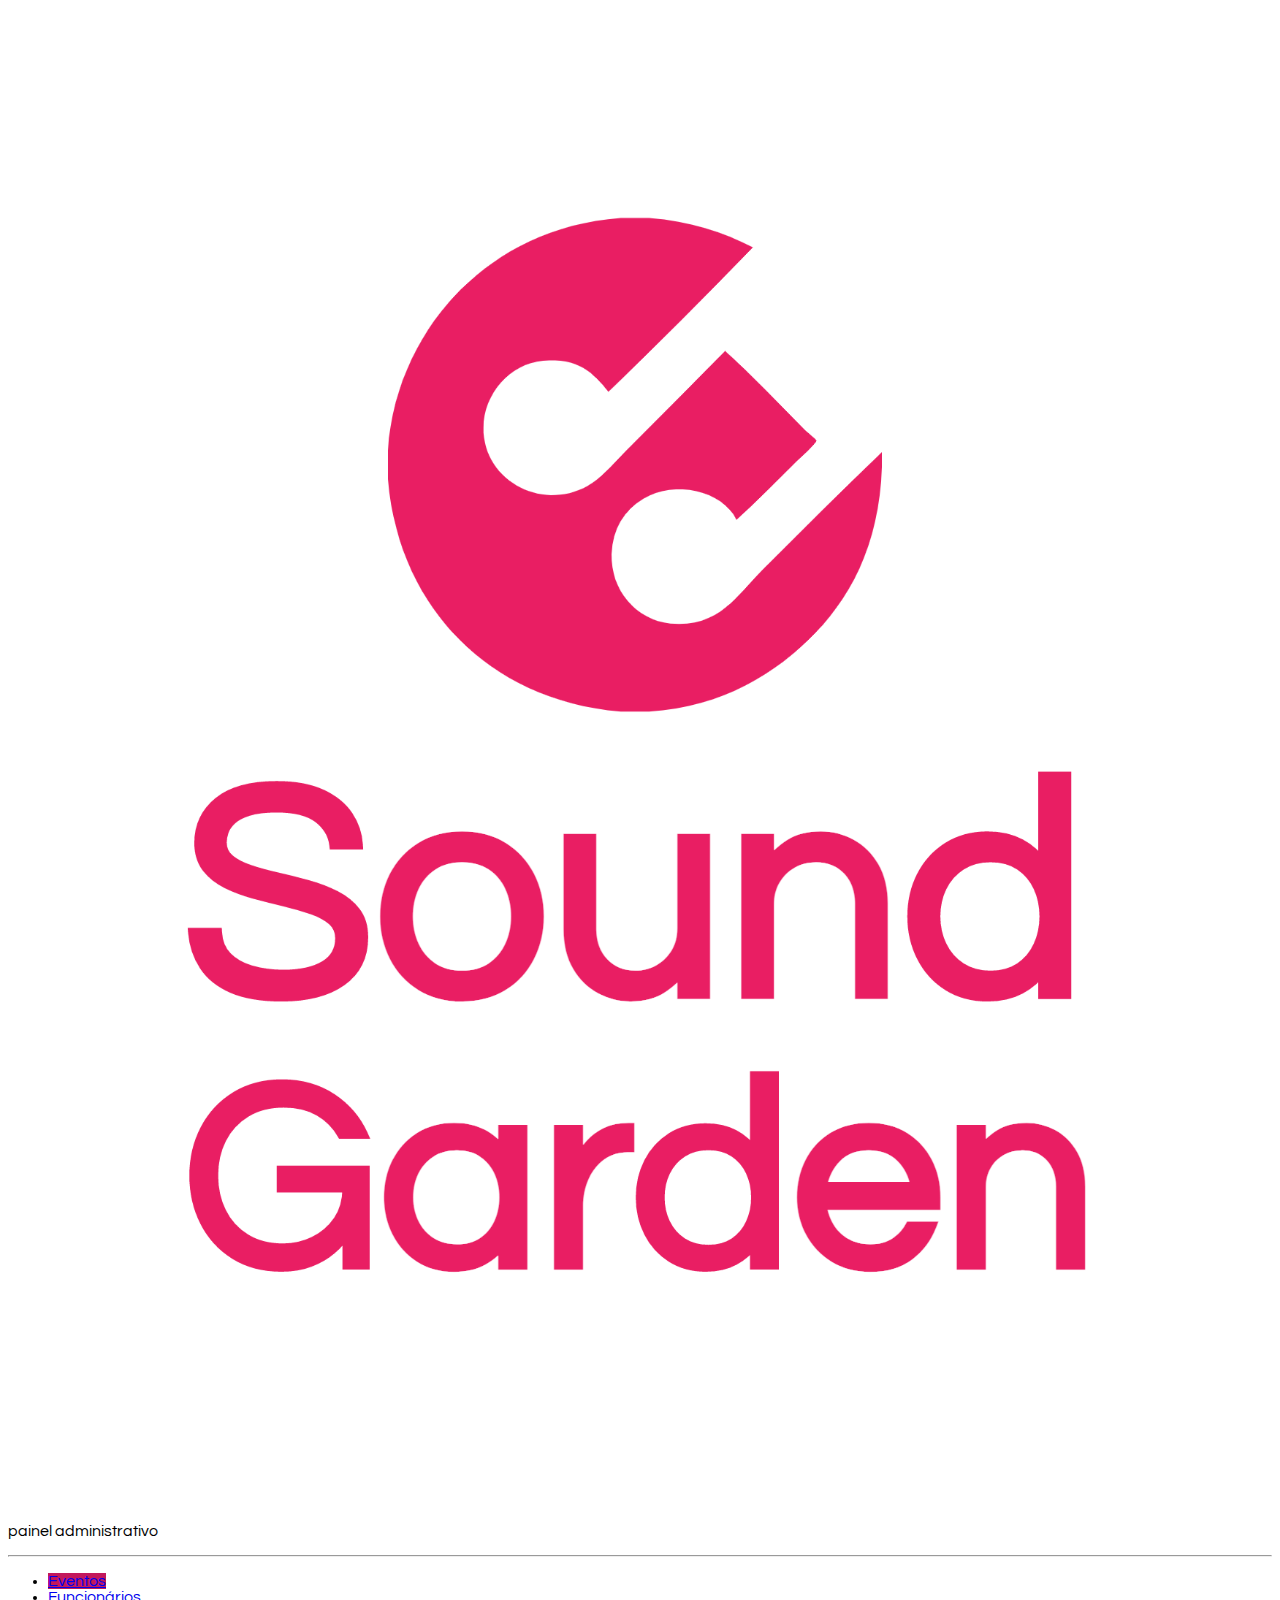
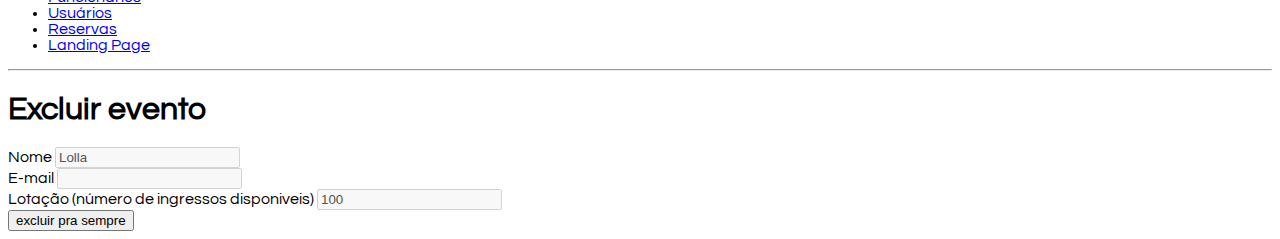
<file: excluir-reserva.html>
<!DOCTYPE html>
<html lang="en">

<head>
    <meta charset="UTF-8">
    <meta http-equiv="X-UA-Compatible" content="IE=edge">
    <meta name="viewport" content="width=device-width, initial-scale=1.0">
    <title>Sound Gardens - Painel Administrativo</title>

    <link href="https://cdn.jsdelivr.net/npm/bootstrap@5.0.2/dist/css/bootstrap.min.css" rel="stylesheet"
        integrity="sha384-EVSTQN3/azprG1Anm3QDgpJLIm9Nao0Yz1ztcQTwFspd3yD65VohhpuuCOmLASjC" crossorigin="anonymous">
    <link rel="stylesheet" href="css/style.css">
</head>

<body id="idBody">
    <div class="container-fluid">
        <div id="listagemGerenciar" class="row">
            <aside id="remove" class="d-flex flex-column flex-shrink-0 p-3 bg-light col-2">

                <a href="index.html" class="d-flex align-items-center mb-3 mb-md-0 me-md-auto link-dark text-decoration-none">
                    <svg id="divSvg" class="bi me-2" width="40" height="32">
                        <use xlink:href="#bootstrap"></use>
                    </svg>
                    <span id="divImagem" class="fs-4 px-5">
                        <img id="imagemPainel" href="index.html" src="img/Sound-logo.png" alt="Gama Lounge" class="img-responsive">
                    </span>
                </a>
                <p class="text-center">painel administrativo</p>
                <hr>
                <ul class="nav nav-pills flex-column mb-auto">
                    <li class="nav-item">
                        <a href="#" class="nav-link active" aria-current="page">
                            Eventos
                        </a>
                    </li>

                    <li>
                        <a href="#" class="nav-link link-dark">
                            Funcionários
                        </a>
                    </li>
                    <li>
                        <a href="#" class="nav-link link-dark">
                            Usuários
                        </a>
                    </li>
                    <li>
                        <a href="reservas.html" class="nav-link link-dark">
                            Reservas
                        </a>
                    </li>
                    <li>
                        <a href="index.html" class="nav-link link-dark">
                            Landing Page
                        </a>
                    </li>
                </ul>
                <hr>

            </aside>
            <main id="divMain" class="col-9  p-5">
                <div class="my-5">
                    <h1>Excluir evento</h1>
                </div>
                <div>
                    <!-- - cadastro de evento (nome, atrações, descrição, horário, data, numero de ingressos) -->
                    <form class="col-6">
                        <div class="mb-3">
                            <label for="nome" class="form-label">Nome</label>
                            <input type="text" class="form-control" id="nome" aria-describedby="nome" value="Lolla"
                                disabled>
                        </div>
                        <div class="mb-3">
                            <label for="e-mail" class="form-label">E-mail</label>
                            <input type="text" class="form-control" id="e-mail" aria-describedby="e-mail" disabled>
                        </div>
                        <div class="mb-3">
                            <label for="lotacao" class="form-label">Lotação (número de ingressos disponiveis)</label>
                            <input type="number" class="form-control" id="lotacao" aria-describedby="lotacao"
                                value="100" disabled>
                        </div>
                        <button type="submit" class="btn btn-danger">excluir pra sempre</button>
                    </form>
                </div>
            </main>
        </div>
    </div>
    <script src="https://cdn.jsdelivr.net/npm/bootstrap@5.0.2/dist/js/bootstrap.bundle.min.js"
        integrity="sha384-MrcW6ZMFYlzcLA8Nl+NtUVF0sA7MsXsP1UyJoMp4YLEuNSfAP+JcXn/tWtIaxVXM" crossorigin="anonymous">
        </script>
    <script src="js/excluir-reserva.js"></script>
</body>

</html>
</file>
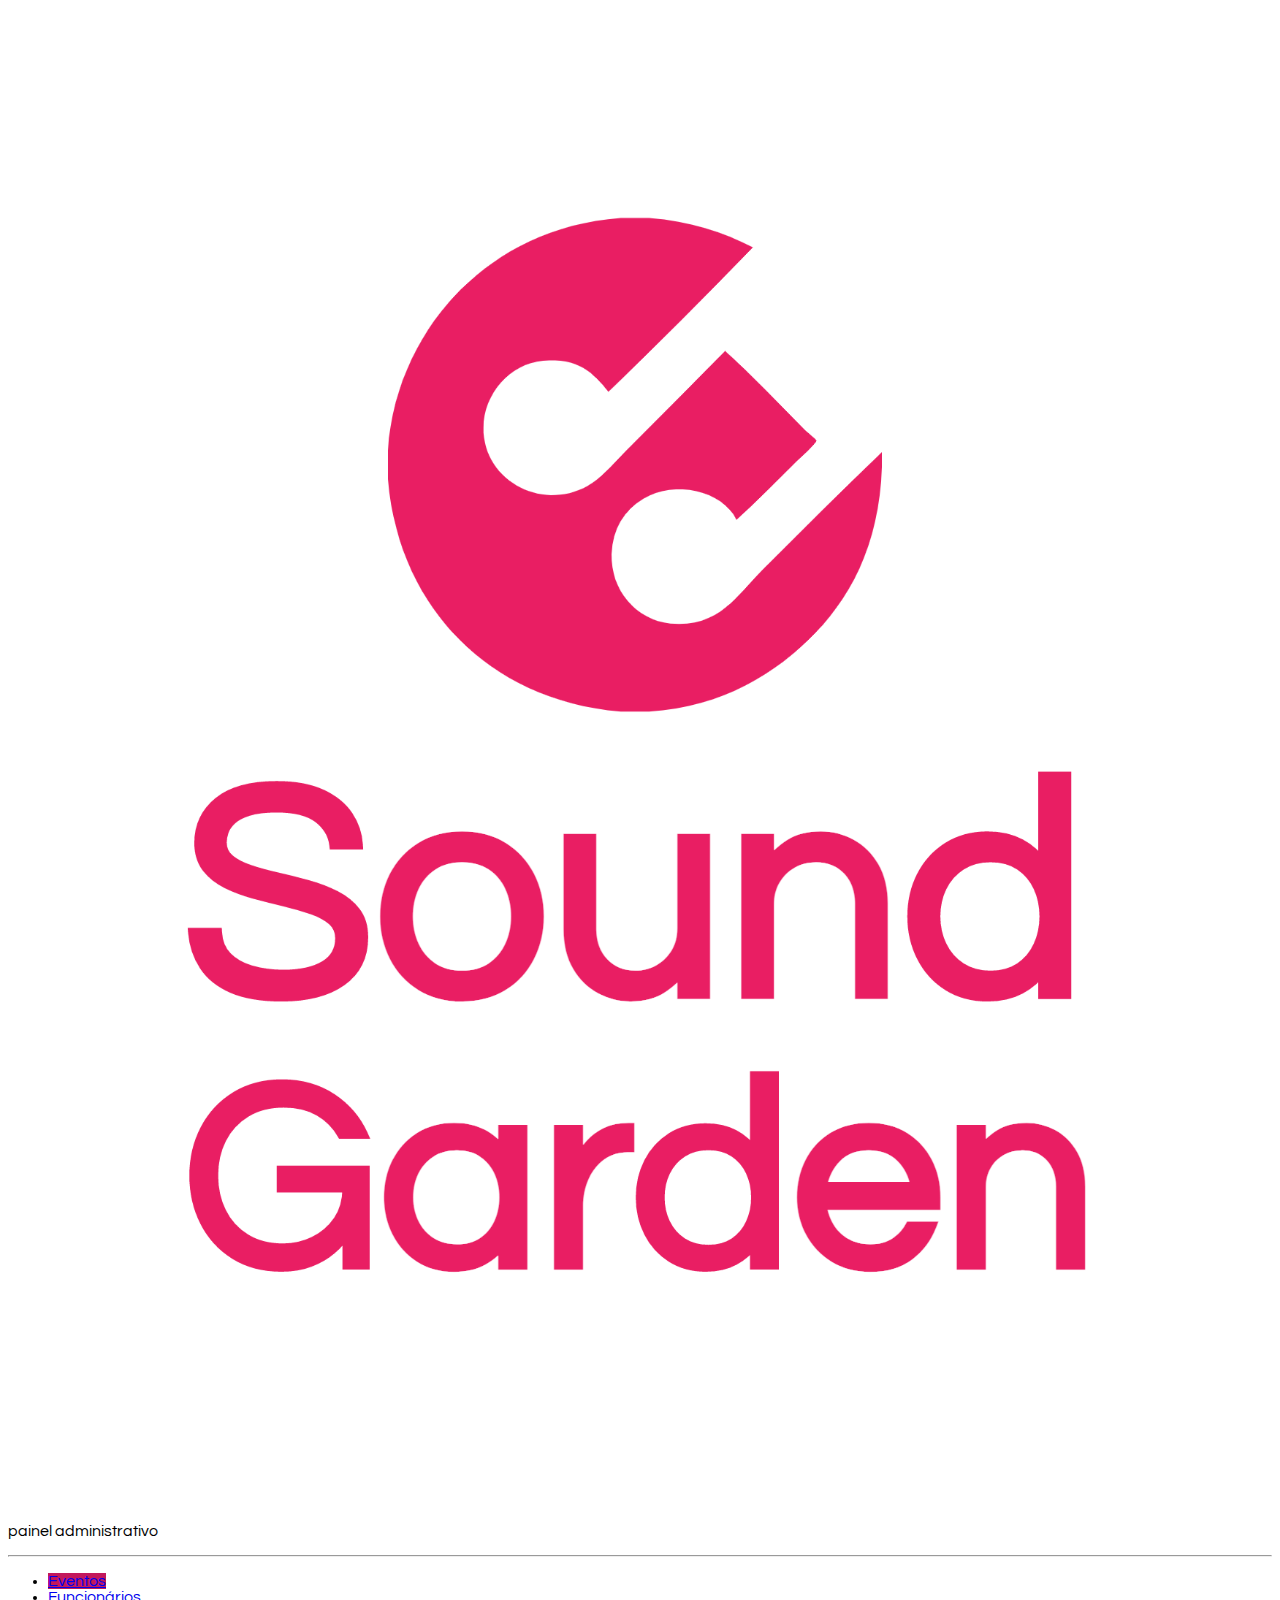
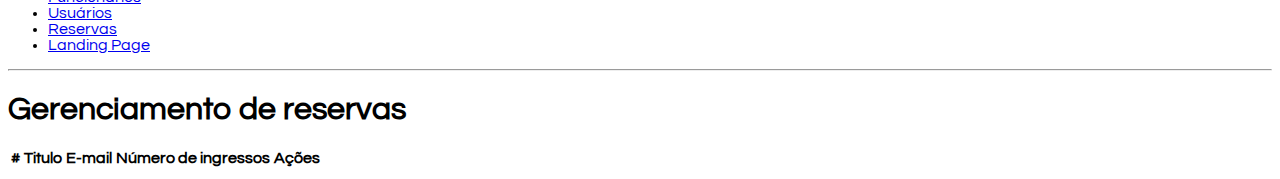
<file: reservas.html>
<!DOCTYPE html>
<html lang="en">

<head>
    <meta charset="UTF-8">
    <meta http-equiv="X-UA-Compatible" content="IE=edge">
    <meta name="viewport" content="width=device-width, initial-scale=1.0">
    <title>Sound Gardens - Painel Administrativo</title>

    <link href="https://cdn.jsdelivr.net/npm/bootstrap@5.0.2/dist/css/bootstrap.min.css" rel="stylesheet"
        integrity="sha384-EVSTQN3/azprG1Anm3QDgpJLIm9Nao0Yz1ztcQTwFspd3yD65VohhpuuCOmLASjC" crossorigin="anonymous">
    <link rel="stylesheet" href="css/style.css">
</head>

<body>
    <div class="container-fluid">
        <div class="row">
            <aside class="d-flex flex-column flex-shrink-0 p-3 bg-light col-2">

                <a href="index.html" class="d-flex align-items-center mb-3 mb-md-0 me-md-auto link-dark text-decoration-none">
                    <svg class="bi me-2" width="40" height="32">
                        <use xlink:href="#bootstrap"></use>
                    </svg>
                    <span class="fs-4 px-5">
                        <img href="index.html" src="img/Sound-logo.png" alt="Gama Lounge" class="img-responsive">
                    </span>
                </a>
                <p class="text-center">painel administrativo</p>
                <hr>
                <ul class="nav nav-pills flex-column mb-auto">
                    <li class="nav-item">
                        <a href="eventos.html" class="nav-link active" aria-current="page">
                            Eventos
                        </a>
                    </li>

                    <li>
                        <a href="#" class="nav-link link-dark">
                            Funcionários
                        </a>
                    </li>
                    <li>
                        <a href="#" class="nav-link link-dark">
                            Usuários
                        </a>
                    </li>
                    <li>
                        <a href="reservas.html" class="nav-link link-dark">
                            Reservas
                        </a>
                    </li>
                    <li>
                        <a href="index.html" class="nav-link link-dark">
                            Landing Page
                        </a>
                    </li>
                </ul>
                <hr>

            </aside>
            <main class="col-9  p-5">
                <div class="my-5">
                    <h1>Gerenciamento de reservas</h1>

                   
                </div>
                <div class="bd-example">
                    <table class="table">
                        <thead>
                            <tr>
                                <th scope="col">#</th>
                                <th scope="col">Titulo</th>
                                <th scope="col">E-mail</th>
                                <th scope="col">Número de ingressos</th>
                                <th scope="col">Ações</th>
                            </tr>
                        </thead>
                        <tbody>
                            <tr>
                            </tr>
                        </tbody>
                    </table>
                </div>
            </main>
        </div>
    </div>
    <script src="https://cdn.jsdelivr.net/npm/bootstrap@5.0.2/dist/js/bootstrap.bundle.min.js"
        integrity="sha384-MrcW6ZMFYlzcLA8Nl+NtUVF0sA7MsXsP1UyJoMp4YLEuNSfAP+JcXn/tWtIaxVXM" crossorigin="anonymous">
        </script>
    <script src="./js/ver-reserva.js"></script>
</body>

</html>
</file>
<file: css/style.css>
@import url("https://fonts.googleapis.com/css2?family=Questrial&display=swap");
body {
    font-family: "Questrial", sans-serif;
}

.img-responsive {
    max-width: 100%;
}

header {
    position: relative;
    box-shadow: 0px 5px 4px 0px rgb(63 63 63 / 27%);
    width: 100%;
    background-color: #fff;
}
aside {
    min-height: 100vh;
}

.nav-pills .nav-link.active,
.nav-pills .show > .nav-link {
    background-color: #c2185b;
}

.btn-primary {
    background-color: #c2185b;
    border-color: #c2185b;
}

main.login {
    width: 400px;
}

section.full {
    width: 100%;
    min-height: 80vh;
    padding: 50px 0;
}

article.evento {
    width: 350px;
}

footer nav ul {
    list-style: none;
    display: flex;
}

footer nav ul li {
    padding: 10px;
}
.modal {
    display: none; /* Hidden by default */
    position: fixed; /* Stay in place */
    z-index: 1; /* Sit on top */
    padding-top: 100px; /* Location of the box */
    left: 0;
    top: 0;
    width: 100%; /* Full width */
    height: 100%; /* Full height */
    overflow: auto; /* Enable scroll if needed */
    background-color: rgb(0, 0, 0); /* Fallback color */
    background-color: rgba(0, 0, 0, 0.4); /* Black w/ opacity */
}

/* Modal Content */
.modal-content {
    background-color: #fefefe;
    margin: auto;
    padding: 20px;
    border: 1px solid #888;
    width: 40%;
    display: flex;
    align-items: center;
}

.botoes {
    align-items: center;
    justify-content: space-around;
}

/* The Close Button */
.close {
    color: #aaaaaa;
    float: right;
    font-size: 28px;
    font-weight: bold;
}

.close:hover,
.close:focus {
    color: #000;
    text-decoration: none;
    cursor: pointer;
}

.buttonCancelar {
    background: #fff;
    margin-top: 5px;
    padding: 5px 10px;
    border: 2px solid rgb(211, 210, 210);
    border-radius: 3px;
}

.buttonCancelar:hover {
    background: rgba(11, 94, 215);
    border: 2px solid rgba(11, 94, 215);
    color: #fff;
}

@media all and (max-width: 1024px) {
    body header p {
        display: flex;
        flex-direction: column;
    }

    .col img {
        display: block;
    }
}

@media all and (max-width: 768px) {
}

@media all and (max-width: 425px) {
}
</file>
<file: css/default.css>
@keyframes animacao {
    0% { margin-left: 0; }
    20% { margin-left: 0; }
    25% { margin-left: -100%; }
    45% { margin-left: -100%; }
    50% { margin-left: -200%; }
    70% { margin-left: -200%; }
    75% { margin-left: -300%; }
    95% { margin-left: -300%; }
    100% { margin-left: -400%; }
}

.galery {
    width: 640px;
    height: 360px;
    overflow: hidden;
}

.galery .fotos {
    width: 500%;
    animation-name: animacao;
    animation-duration: 10s;
    animation-iteration-count: infinite;
}

.galery .fotos img {
    width: 19.9%;
}
</file>
